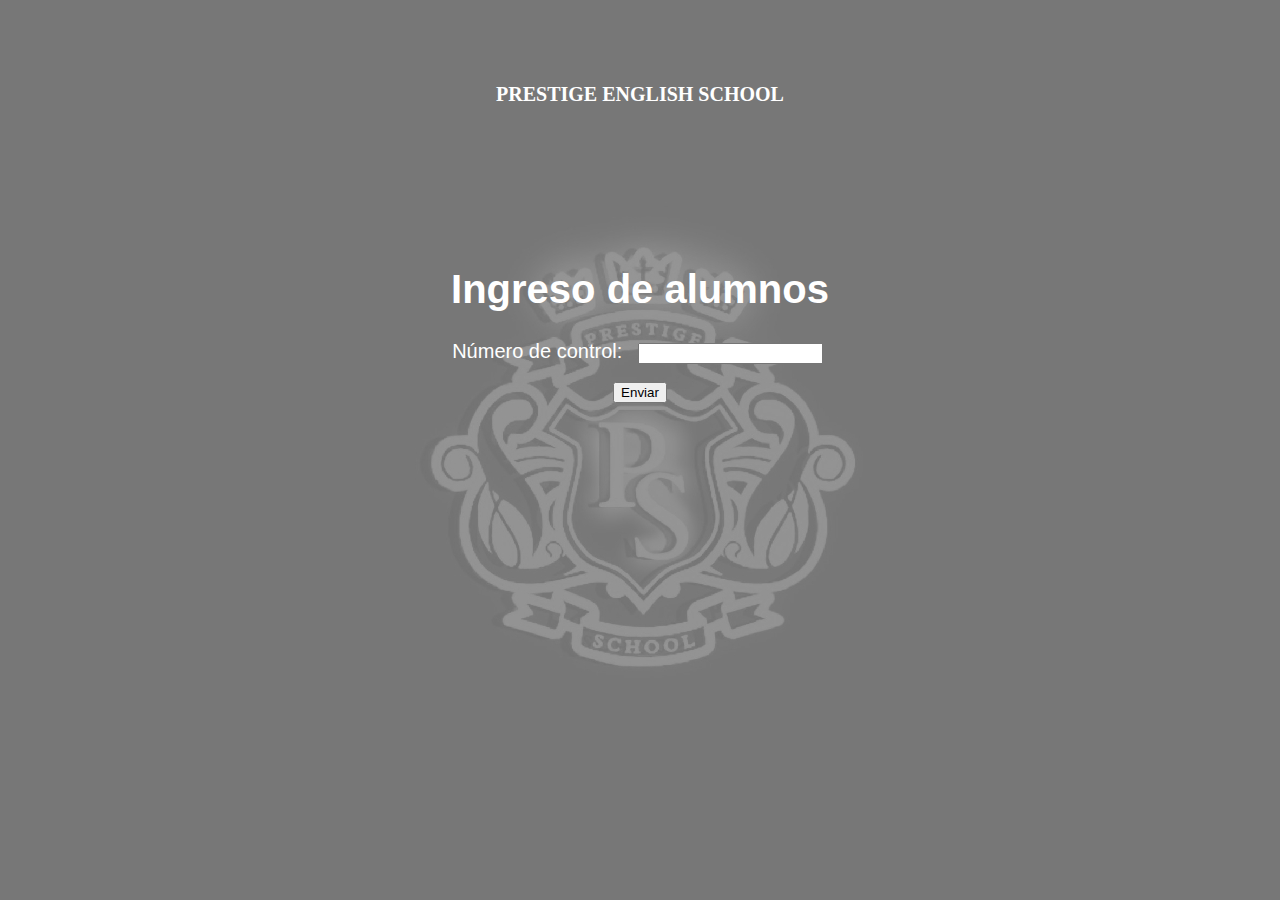
<file: index.html>
<!DOCTYPE html>
<html lang="es">
  <head>
    <meta charset="utf-8">
    <title>Login</title>
    <link href="https://cdn.jsdelivr.net/npm/bootstrap@5.0.0/dist/css/bootstrap.min.css" rel="stylesheet" integrity="sha384-wEmeIV1mKuiNpC+IOBjI7aAzPcEZeedi5yW5f2yOq55WWLwNGmvvx4Um1vskeMj0" crossorigin="anonymous">
    <link rel="stylesheet" href="Estilos.css">
  </head>
  <body>
    <h1 class="texto" style="font-family:Times New Roman; text-align:center">PRESTIGE ENGLISH SCHOOL</h1>
    <form class="texto centrar" autocomplete="off" action="info.php" method="POST">
      <h1>Ingreso de alumnos</h1>
      <div>
      <label for="inputNoControl">Número de control: </label>
      <input type="text" name="inputNoControl" id="inputNoControl" style="margin: 5px 5px 5px 10px" required>
      </div>
      <div style="margin:10px 100px">
        <button type="submit" name="btnEnviar" id="btnEnviar" class="btn btn-dark">Enviar</button>
      </div>
    </form>
  </body>
</html>
</file>
<file: Estilos.css>
.texto{
  color: white;
  font-family: sans-serif;
  padding: 70px;
  font-size: 20px 
}
body{
  background-image: url('Logo2.jpg');
  background-repeat:no-repeat;
  background-position: center;
  background-attachment: fixed;
  background-color: #777777;
}
p{
  text-align: center;
}
th{
  margin: 10px
  color:white
}
td{
  margin: 10px
  color:white
}
.centrar{
  text-align: center;
  padding: 50px

}
</file>
